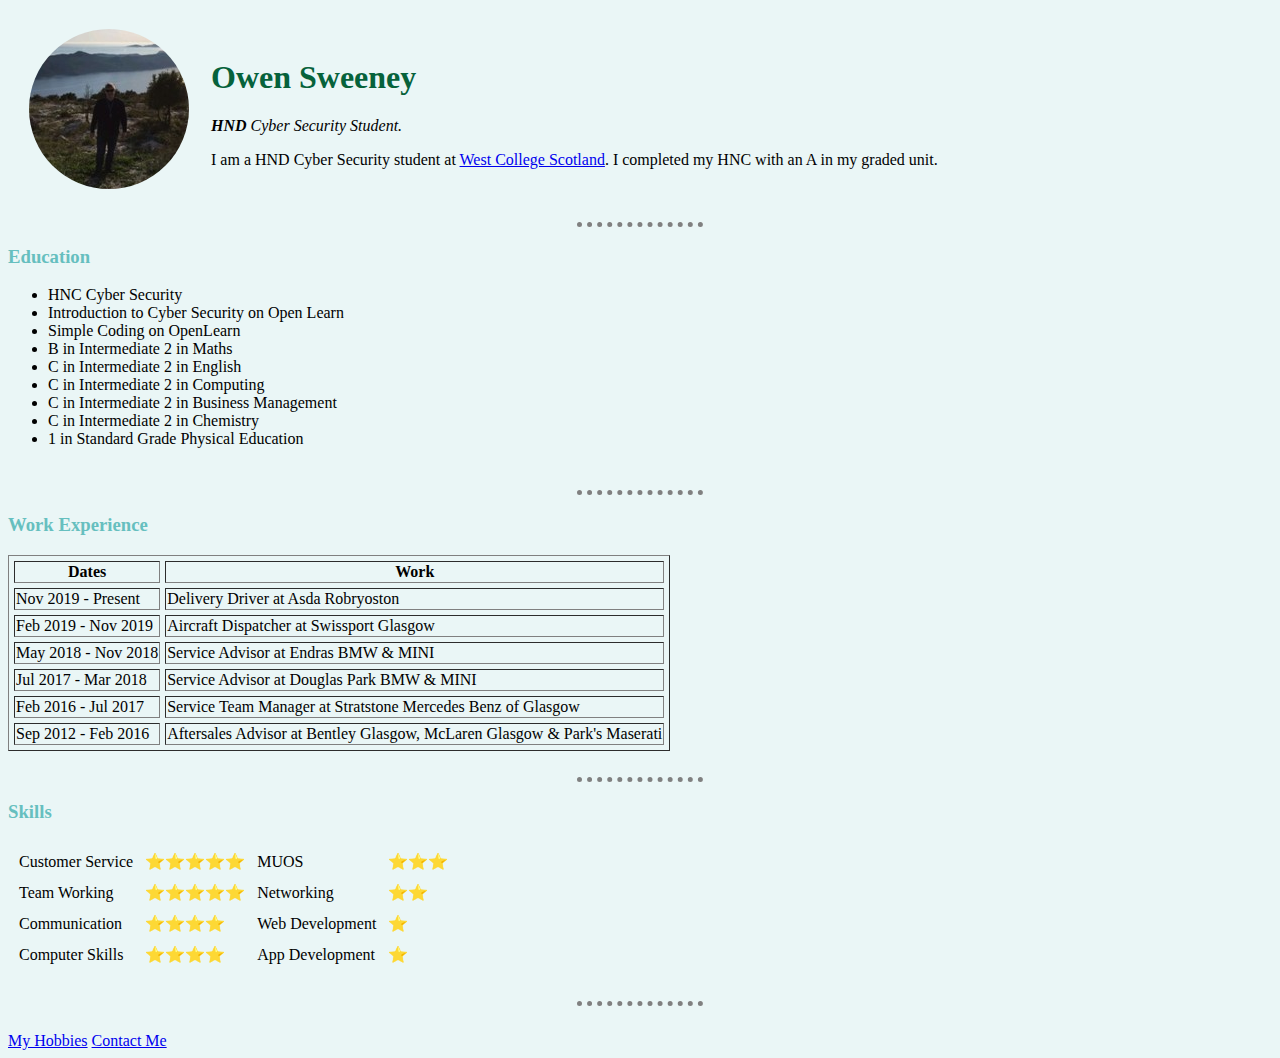
<file: index.html>
<!DOCTYPE html>
<html lang="en-GB" dir="ltr">
  <head>
    <meta charset="utf-8">
    <title>🙏Owen's Personal Site</title>
    <link rel="stylesheet" href="css/styles.css">
  </head>
  <body>
    <table cellspacing="20">
      <tr>
        <td><img src="owen.png" alt="Image of Owen Sweeney"></td>
        <td><h1>Owen Sweeney</h1>
        <p><em><strong>HND</strong> Cyber Security Student.</em></p>
        <p>I am a HND Cyber Security student at <a href="https://www.westcollegescotland.ac.uk/">West College Scotland</a>. I completed my HNC with an A in my graded unit.</p></td>
      </tr>

    </table>

    <hr>
    <h3>Education</h3>
    <ul>
      <li>HNC Cyber Security</li>
      <li>Introduction to Cyber Security on Open Learn</li>
      <li>Simple Coding on OpenLearn</li>
      <li>B in Intermediate 2 in Maths</li>
      <li>C in Intermediate 2 in English</li>
      <li>C in Intermediate 2 in Computing</li>
      <li>C in Intermediate 2 in Business Management</li>
      <li>C in Intermediate 2 in Chemistry</li>
      <li>1 in Standard Grade Physical Education</li>
      </ul>
      <br>
      <hr>
      <h3>Work Experience</h3>
      <table border="1", cellspacing="5">
        <thead>
          <tr>
            <th>Dates</th>
            <th>Work</th>
          </tr>
        </thead>
        <tr>
          <td>Nov 2019 - Present</td>
          <td>Delivery Driver at Asda Robryoston</td>
        </tr>
        <tr>
          <td>Feb 2019 - Nov 2019</td>
          <td>Aircraft Dispatcher at Swissport Glasgow</td>
        </tr>
        <tr>
          <td>May 2018 - Nov 2018</td>
          <td>Service Advisor at Endras BMW & MINI</td>
        </tr>
        <tr>
          <td>Jul 2017 - Mar 2018</td>
          <td>Service Advisor at Douglas Park BMW & MINI</td>
        </tr>
        <tr>
          <td>Feb  2016 - Jul 2017</td>
          <td>Service Team Manager at Stratstone Mercedes Benz of Glasgow</td>
        </tr>
        <tr>
          <td>Sep  2012 - Feb 2016</td>
          <td>Aftersales Advisor at Bentley Glasgow, McLaren Glasgow & Park's Maserati</td>
        </tr>
        </table>
        <br>
        <hr>
        <h3>Skills</h3>
        <table cellspacing="10">
          <tr>
            <td>Customer Service</td>
            <td>⭐⭐⭐⭐⭐</td>
            <td>MUOS</td>
            <td>⭐⭐⭐</td>
          </tr>
          <tr>
            <td>Team Working</td>
            <td>⭐⭐⭐⭐⭐</td>
            <td>Networking</td>
            <td>⭐⭐</td>
          </tr>
          <tr>
            <td>Communication</td>
            <td>⭐⭐⭐⭐</td>
            <td>Web Development</td>
            <td>⭐</td>
          </tr>
          <tr>
            <td>Computer Skills</td>
            <td>⭐⭐⭐⭐</td>
            <td>App Development</td>
            <td>⭐</td>
          </tr>

        </table>
        <br>
        <hr>
        <br>

      <a href="hobbies.html">My Hobbies</a>
      <a href="contact-me.html">Contact Me</a>
  </body>
</html>
</file>
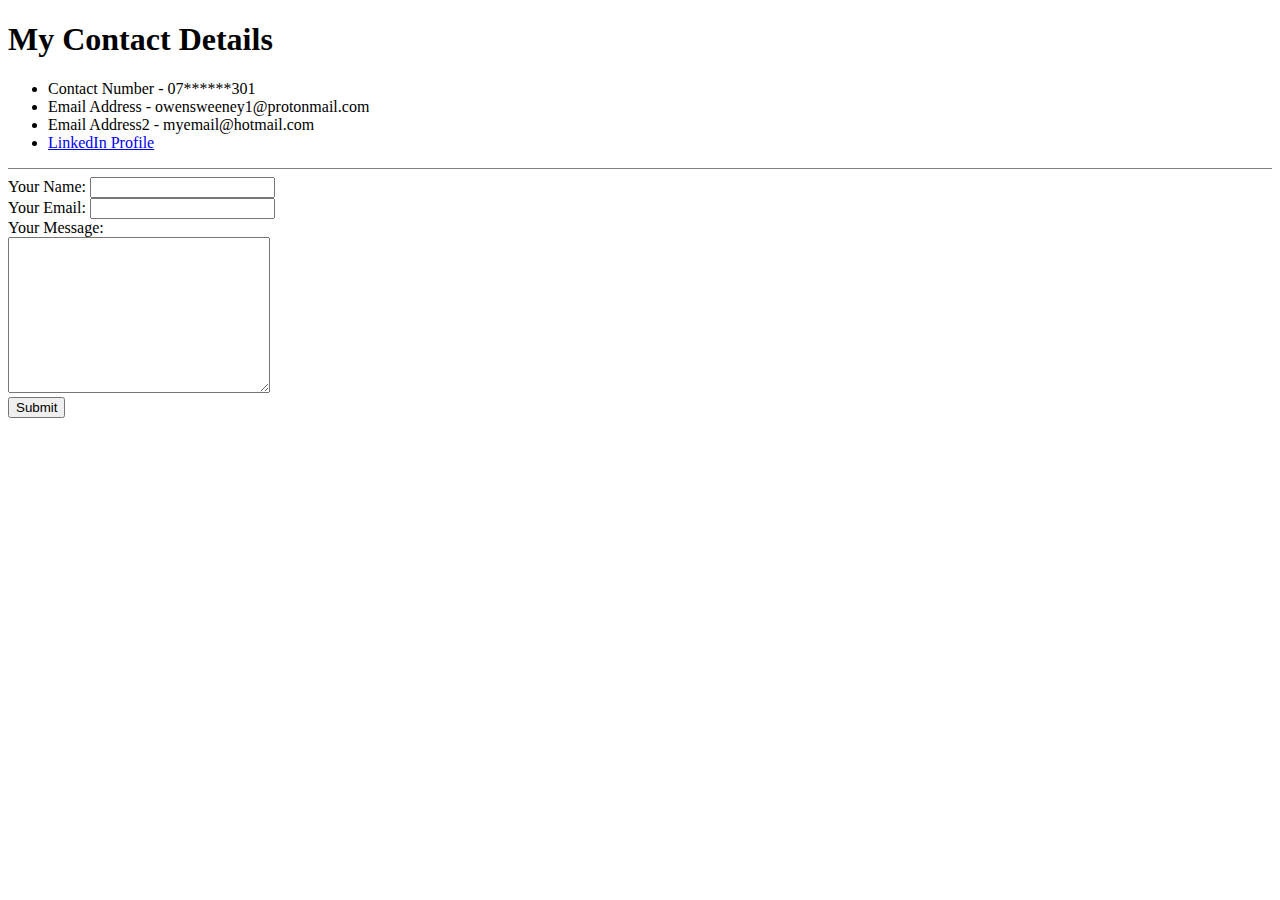
<file: contact-me.html>
<!DOCTYPE html>
<html lang="en" dir="ltr">
  <head>
    <meta charset="utf-8">
    <title>Contact Details</title>
  </head>
  <body>
    <h1>My Contact Details</h1>
    <ul>
      <li>Contact Number - 07******301</li>
      <li>Email Address - owensweeney1@protonmail.com</li>
      <li>Email Address2 - myemail@hotmail.com</li>
      <li><a href="https://www.linkedin.com/in/owen-sweeney-b42865b6/">LinkedIn Profile</a></li>
    </ul>
    <hr size="1" noshade>
    <form action="mailto:owensweeney1@protonmail.com" method="post" enctype="text/plain">
      <label>Your Name:</label>
      <input type="text" name="yourName" value="">
      <br>
      <label>Your Email:</label>
      <input type="email" name="yourEmail" value="">
      <br>
      <label>Your Message:</label>
      <br>
      <textarea name="yourMessage" rows="10" cols="30"></textarea>
      <br>
      <input type="submit" name="">

    </form>
  </body>
</html>
</file>
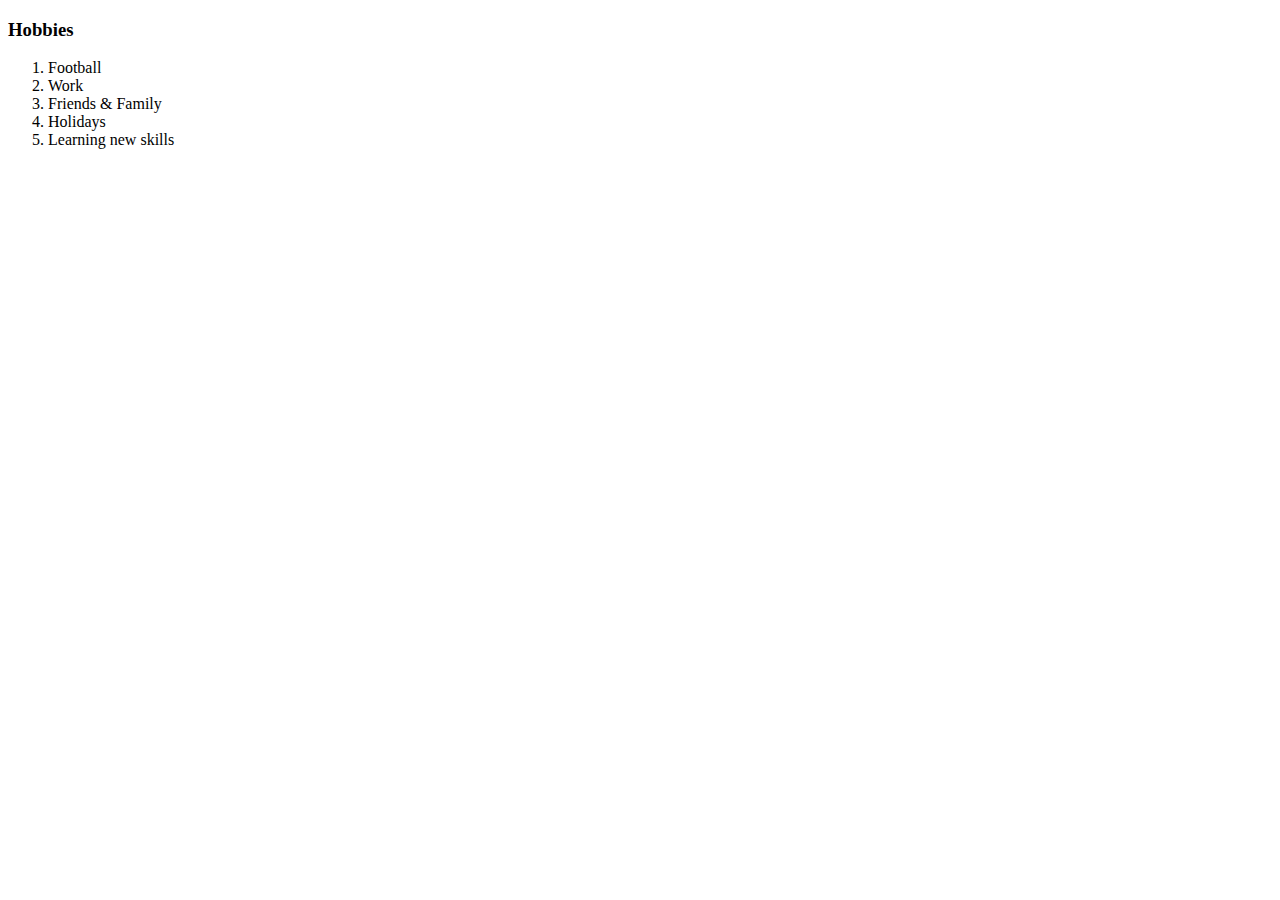
<file: hobbies.html>
<!DOCTYPE html>
<html lang="en" dir="ltr">
  <head>
    <meta charset="utf-8">
    <title>My Hobbies</title>
  </head>
  <body>
    <h3>Hobbies</h3>
    <ol>
      <li>Football</li>
      <li>Work</li>
      <li>Friends & Family</li>
      <li>Holidays</li>
      <li>Learning new skills</li>
    </ol>

  </body>
</html>
</file>
<file: css/styles.css>
body {
  background-color: #eaf6f6;
}

hr {
  border-style: none;
  border-top-style: dotted;
  border-color: grey;
  border-width: 5px;
  width: 10%;
}

h1 {
  color: #06623b;
  }
h3 {
  color: #66bfbf;

}
</file>
